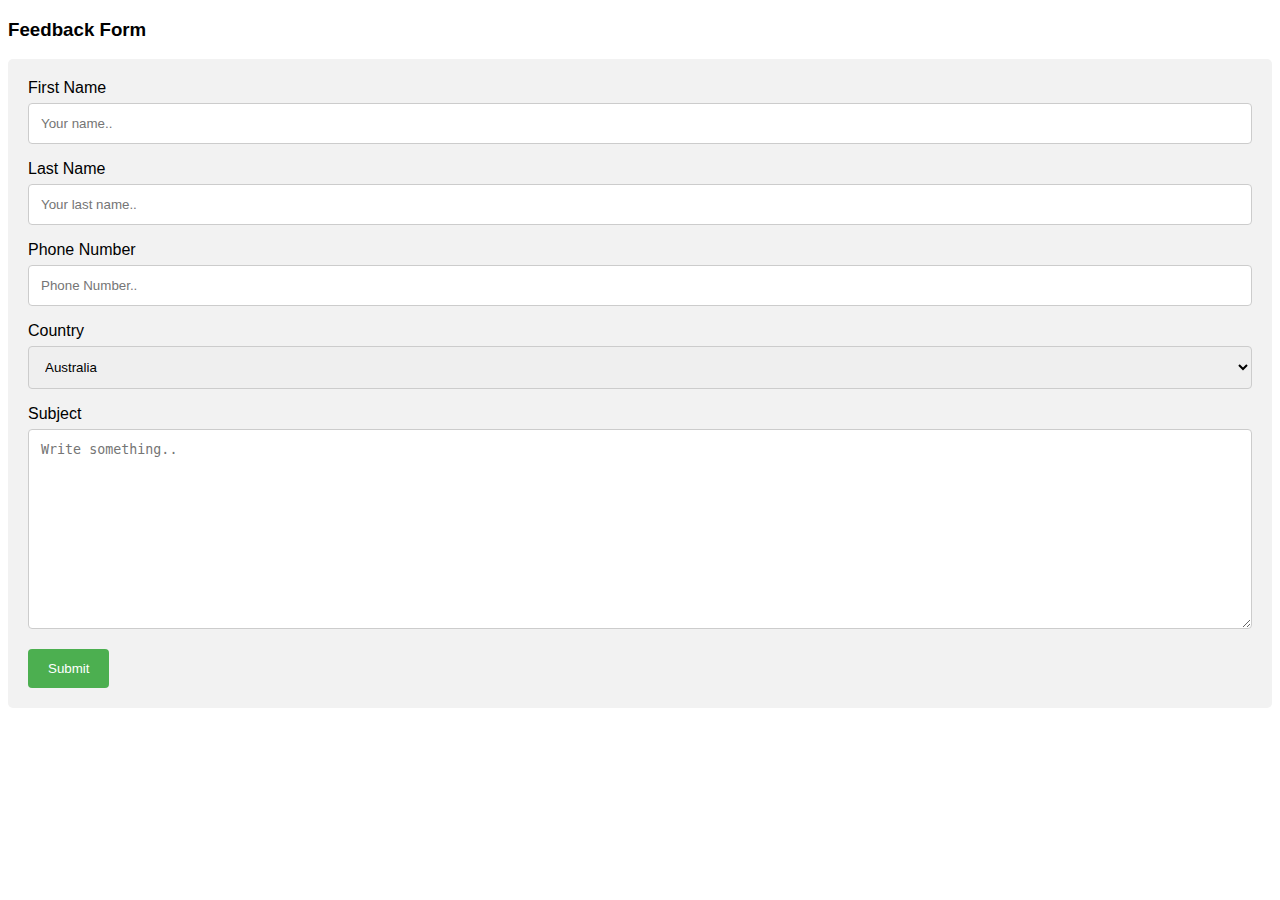
<file: feedback.html>
<!DOCTYPE html>
<html>
<head>
<meta name="viewport" content="width=device-width, initial-scale=1">
<style>
body {font-family: Arial, Helvetica, sans-serif;}
* {box-sizing: border-box;}

input[type=text], select, textarea {
  width: 100%;
  padding: 12px;
  border: 1px solid #ccc;
  border-radius: 4px;
  box-sizing: border-box;
  margin-top: 6px;
  margin-bottom: 16px;
  resize: vertical;
}

input[type=submit] {
  background-color: #4CAF50;
  color: white;
  padding: 12px 20px;
  border: none;
  border-radius: 4px;
  cursor: pointer;
}

input[type=submit]:hover {
  background-color: #45a049;
}

.container {
  border-radius: 5px;
  background-color: #f2f2f2;
  padding: 20px;
}
</style>
</head>
<body>

<h3>Feedback Form</h3>

<div class="container">
  <form action="/action_page.php">
    <label for="fname">First Name</label>
    <input type="text" id="fname" name="firstname" placeholder="Your name..">

    <label for="lname">Last Name</label>
    <input type="text" id="lname" name="lastname" placeholder="Your last name..">


    <label for="pnumber">Phone Number</label>
    <input type="text" id="pnumber" name="phone number" placeholder="Phone Number..">

    
    <label for="country">Country</label>
    <select id="country" name="country">
      <option value="australia">Australia</option>
      <option value="canada">Canada</option>
      <option value="usa">USA</option>
      <option value="india">India</option>
      <option value="south africa">South Africa</option>
      <option value="russia">Russia</option>
      <option value="pakistan">Pakistan</option>
      <option value="bangladesh">Bangladesh</option>
      <option value="zimbawe">Zimbawe</option>

    </select>

    <label for="subject">Subject</label>
    <textarea id="subject" name="subject" placeholder="Write something.." style="height:200px"></textarea>

    <a href="feeback 2.html"><input type="submit" class="button" value="Submit"></a>
  </form>
</div>

</body>
</html>
</file>
